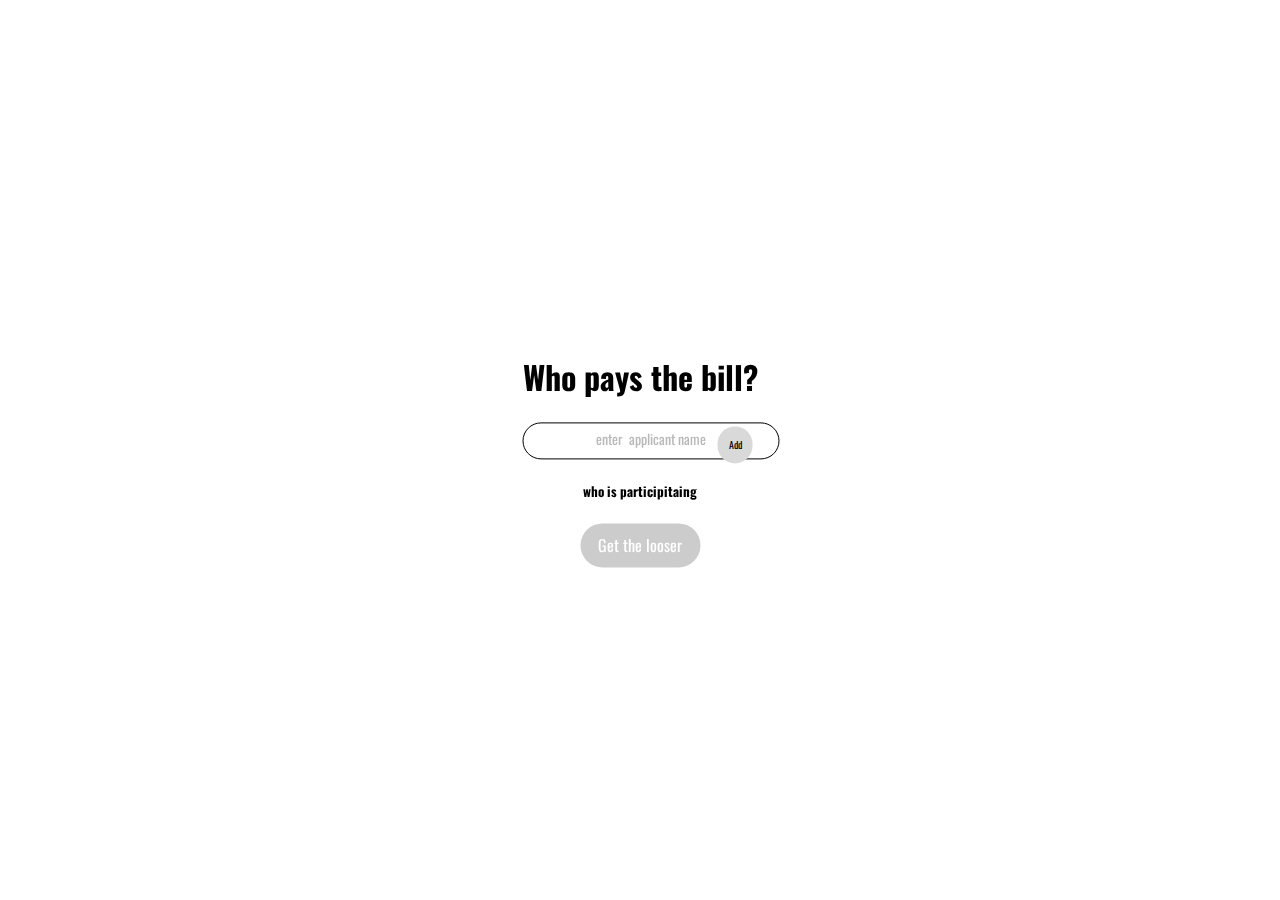
<file: bill.html>
<!doctype html>
<head>
  <title>Bill paying</title>
  <link rel="stylesheet" href="https://stackpath.bootstrapcdn.com/bootstrap/4.1.1/css/bootstrap.min.css" integrity="sha384-WskhaSGFgHYWDcbwN70/dfYBj47jz9qbsMId/iRN3ewGhXQFZCSftd1LZCfmhktB" crossorigin="anonymous">
  <link href="https://fonts.googleapis.com/css?family=Oswald:700" rel="stylesheet">
  <link rel="stylesheet" href="style5.css">
  
  </head>
  <body>
  <div class="container">
   <div class="row">
     <div class="applicant_container">
	 <h1>Who pays the bill?</h1>
	 <div class="applicant_input">
	    <input type="text" id="applicant_value" placeholder="enter  applicant name">
		<span id="add_applicant">Add</span>
		</div>
		<div class="applicant_list">
		  <h5>who is participitaing</h5>
		  <div class="applicant_list_wrapper">
		  
		  </div>
		  </div>
		  
		  
		  <div class="button_container">
		  <div id="show_results"> Get the looser</div>
		  </div>
		  
		  </div>
		  <div class="results_container hidden">
		  <h1>The looser is:</h1>
		  <div class="result">
		    <h3>John</h3>
			</div>
			<div class="result_action">
			<div class="run_again">run it again</div>
			<div class="start_again">Start Again </div>
			</div>
			
			</div>
			</div>
			</body>
			<script src="main2.js"></script>
			</html>
</file>
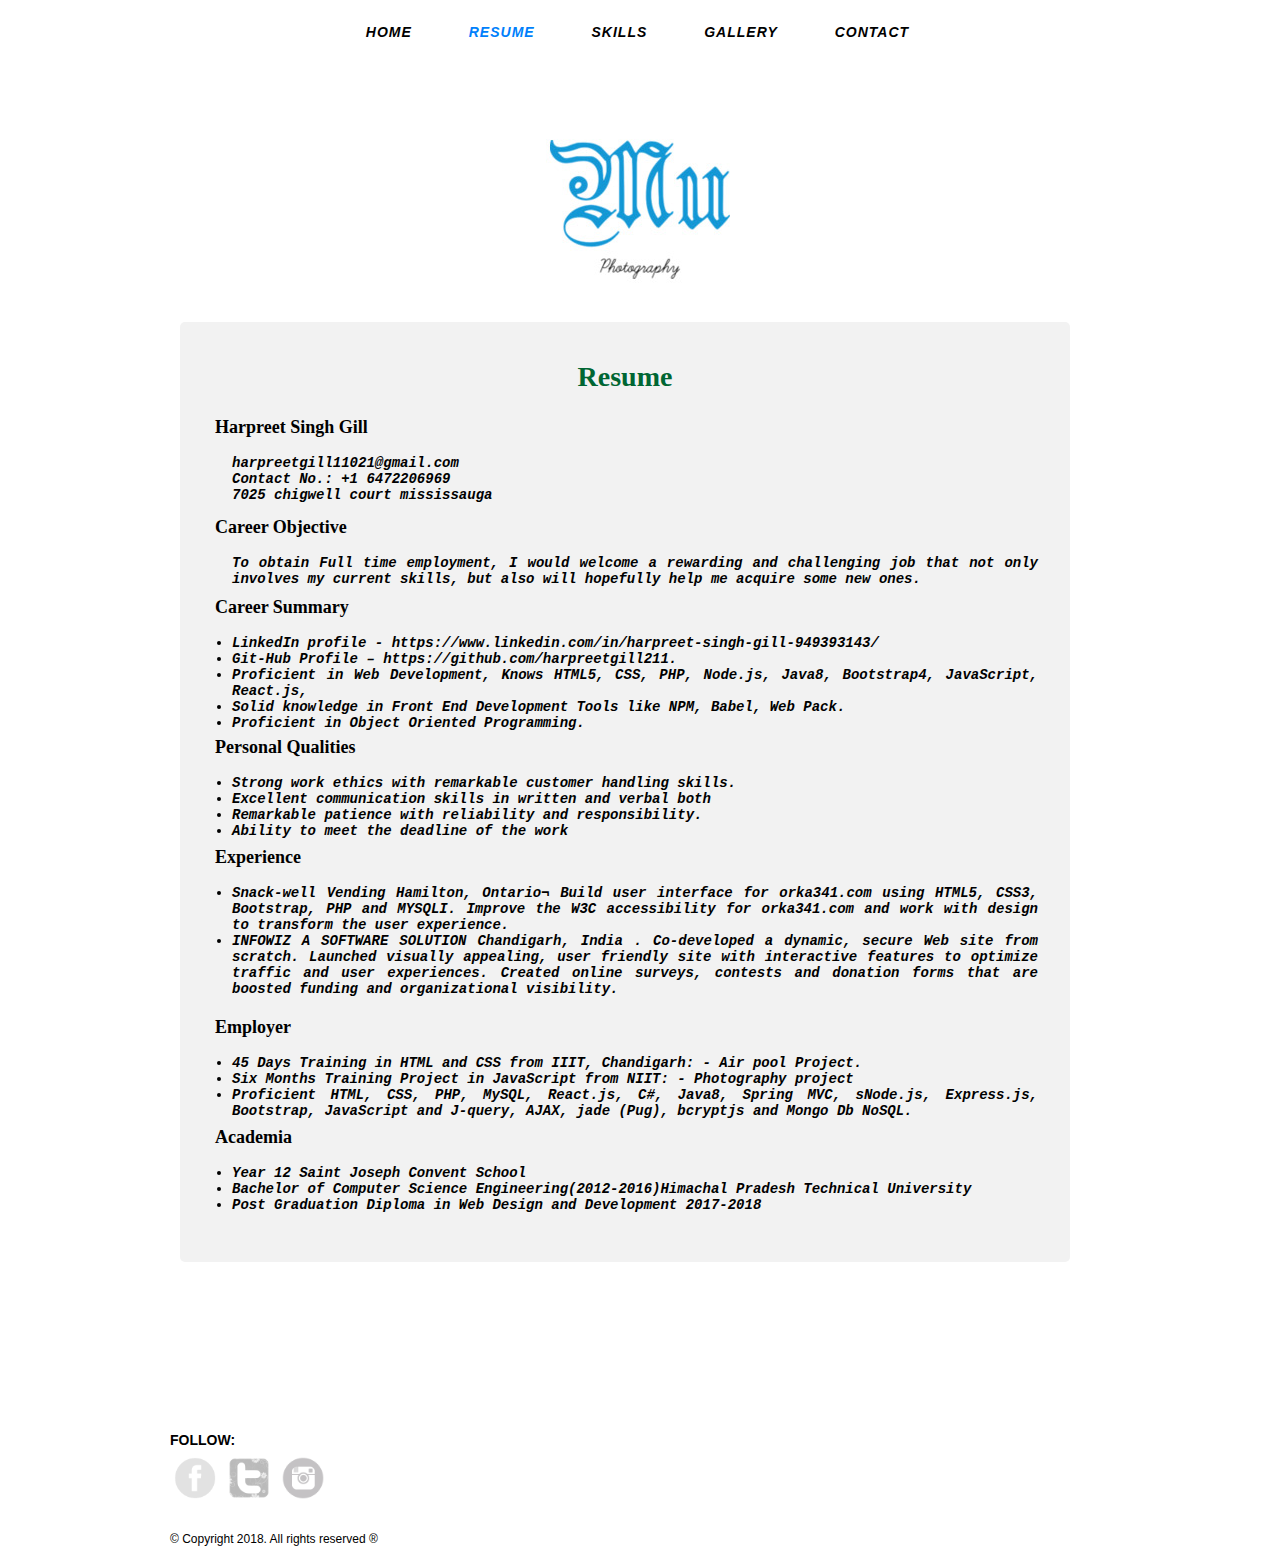
<file: resume.html>
<!DOCTYPE html>
<html>
<head>
	<meta charset="UTF-8">
	<title>Harpreet PhotoGraphy</title>
	<style>
		body {

		color: #000000;
		font-family: Arial, Helvetica, sans-serif;
		font-size: 14px;
		margin: 0;
		min-width: 960px;
		padding: 0;
		}
		a {
			outline: none;
		}
		img {
			border: 0;
		}
		p, ul {
			margin: 0;
		}
		p a {
			color: #000000;
		}
		p a:hover {
			color: #623e04;
		}
		#page {

			min-height: 500px;
		}
		#header,
		#body {
			margin: 0 auto;
			width: 960px;
		}
		#header ul {
			list-style: none;
			overflow: hidden;
			padding: 0 0 35px;
			text-align: center;
		}
		#header ul li {
			display: inline-block;
			height: 64px;
			margin: 0 9px;
		}
		#header ul li a {
			color: #000000;
			display: block;
			font-style: italic;
			font-weight: bold;
			letter-spacing: 1px;
			line-height: 64px;
			text-align: center;
			text-decoration: none;
			text-transform: uppercase;

		}
		#header ul li a span {
			cursor: pointer;
			display: block;
			height: 64px;
			padding: 0 20px 0 15px;
		}
		#header ul li.current a {

			color: #007ffb;
			text-shadow: none;
		}
		#header a#logo {
			display: block;
			text-align: center;
		}
		#body {
			min-height: 1000px;
			padding: 0 0 25px;
		}
		#body div.blog,
		#body div#contact {
			overflow: hidden;
			padding: 150px 20px 0;
		}
		
		#footer {
		
			height: 215px;
		}
		#footer div {
			margin: 0 auto;
			padding: 80px 10px 0;
			width: 940px;
		}
		#footer div div {
			line-height: 26px;
			overflow: hidden;
			padding: 0 0 18px;
		}
		#footer div div span {
			float: left;
			font-weight: bold;
			line-height: 26px;
			text-transform:  uppercase;
		}
		#footer div p {
			font-size: 12px;
			line-height: 20px;
		}
		
		#information {
				border-radius: 5px;
				background-color: #f2f2f2;
				padding: 20px;
				margin-left:20px;
				max-width:850px;
				height:900px;
				display:block;
				float:left;
			}
		
		#footer div div a img{

			height:50px; 
			width:50px;
			}
			
			.content{
				text-align:justify;
				padding:12px;
				color:black;
				font-family:"Courier New", Courier, monospace;
				font-style:italic;
				margin-left:10px;
				font-weight:bold;
			}
			
			h1{
			 	color:#006633;
				text-align:center;
				Font-family:Lucida Bright,Georgia,serif; 
			}
			
			.title{
				color:black;
				Font-size:18px;
				font-weight:bold;
				padding:5px;
				Font-family:Lucida Bright,Georgia,serif; 
			}

			#first
			{
				height:100px;
				margin-left:10px;
			}
			#second
			{
				height:80px;
				margin-left:10px;
			}
					
			#third
			{
				height:140px;
				margin-left:10px;
			}
			#fourth
			{
				height:110px;
				margin-left:10px;
			}
			#fifth
			{
				height:170px;
				margin-left:10px;
			}
			#sixth
			{
				height:110px;
				margin-left:10px;
			}
			#seven
			{
				height:150px;
				margin-left:10px;
			}
			p span 
			{
				display: block;
			}
			
	</style>
</head>
<body>
	<div id="page">
		<div id="header">
			<ul>
				<li>
					<a href="index.html"><span>Home</span></a>
				</li>
				<li class="current">
					<a href="resume.html"><span>Resume</span></a>
				</li> 
			
				<li>
					<a href="work.html"><span>Skills</span></a>
				</li>
                <li>
					<a href="gallery.html"><span>Gallery</span></a>
				</li>
                <li>
					<a href="contact.html"><span>Contact</span></a>
				</li>
			</ul>
			<a href="index.html" id="logo"><img src="logo.jpg" alt="Logo"></a>
		</div>
		<div id="body">
			<div id="information">
				<h1>Resume</h1>
				<div id="first">
					<p class="title">Harpreet Singh Gill</p>
					<p class="content"><span>harpreetgill11021@gmail.com</span><span>Contact No.: +1 6472206969</span><span>7025 chigwell court mississauga</span></p>
					
				</div>
				<div id="second">
					<p class="title">Career Objective </p>
					
					<p class="content">To obtain Full time employment, I would welcome a rewarding and challenging job that not only involves my current skills, but also will hopefully help me acquire some new ones.</p>
				</div>
				<div id="third">
					<p class="title">Career Summary</p>
					<ul class="content">
					    <li>LinkedIn profile - https://www.linkedin.com/in/harpreet-singh-gill-949393143/</li>
					     <li> Git-Hub Profile – https://github.com/harpreetgill211. </li>
						<li>Proficient in Web Development, Knows HTML5, CSS, PHP, Node.js, Java8, Bootstrap4, JavaScript, React.js, </li>
						<li>Solid knowledge in Front End Development Tools like NPM, Babel, Web Pack.</li>
						<li>Proficient in Object Oriented Programming.</li>
						
					</ul>
				</div>
				<div id="fourth">
					<p class="title">Personal Qualities</p>
					<ul class="content">
						<li>Strong work ethics with remarkable customer handling skills.</li>
						<li>Excellent communication skills in written and verbal both</li>
						<li>Remarkable patience with reliability and responsibility.</li>
						<li>Ability to meet the deadline of the work</li>
					</ul>
				</div>
				<div id="fifth">
					<p class="title">Experience</p>
					<ul class="content">
						<li>Snack-well Vending Hamilton, Ontario¬
 	Build user interface for orka341.com using HTML5, CSS3, Bootstrap, PHP and MYSQLI. Improve the W3C accessibility for orka341.com and work with design to transform the user experience.
</li>
						
						<li>       INFOWIZ A SOFTWARE SOLUTION Chandigarh, India
   . Co-developed a dynamic, secure Web site from scratch. Launched visually appealing, user friendly site with interactive features to optimize traffic and user experiences. Created online surveys, contests and donation forms that are boosted funding and organizational visibility.
</li>
					</ul>
				</div>
				<div id="sixth">
					<p class="title">Employer</p>
					<ul class="content">
						<li>45 Days Training in HTML and CSS from IIIT, Chandigarh: - Air pool Project.</li>
						<li>Six Months Training Project in JavaScript from NIIT: - Photography project</li>
						
						<li>Proficient HTML, CSS, PHP, MySQL, React.js, C#, Java8, Spring MVC, sNode.js, Express.js, Bootstrap, JavaScript and J-query, AJAX, jade (Pug), bcryptjs and Mongo Db NoSQL. </li>
					</ul>
				</div>
				<div id="seven">
					<p class="title">Academia</p>
					<ul class="content">
						<li>Year 12 Saint Joseph Convent School</li>
						<li>Bachelor of Computer Science Engineering(2012-2016)Himachal Pradesh Technical University</li>
						<li>Post Graduation Diploma in Web Design and Development 2017-2018 </li>
						
					</ul>
				</div>
			</div>
		</div>
	<div id="footer">
			<div>
				<div>
					<span>Follow:</span><br>
					<a href="https://www.facebook.com/" target="_blank" id="facebook"><img src="fb.png" alt="fb1"/></a>
					<a href="https://twitter.com/" target="_blank" id="twitter"><img src="twitter.png" alt="twit1"/></a>
					<a href="https://www.instagram.com/?hl=en" target="_blank" id="insta"><img src="insta.gif" alt="insta1"/></a>
				</div>
				<p>
					&copy; Copyright 2018. All rights reserved &reg;
				</p>
			</div>
		</div>
	</div>
</body>
</html>
</file>
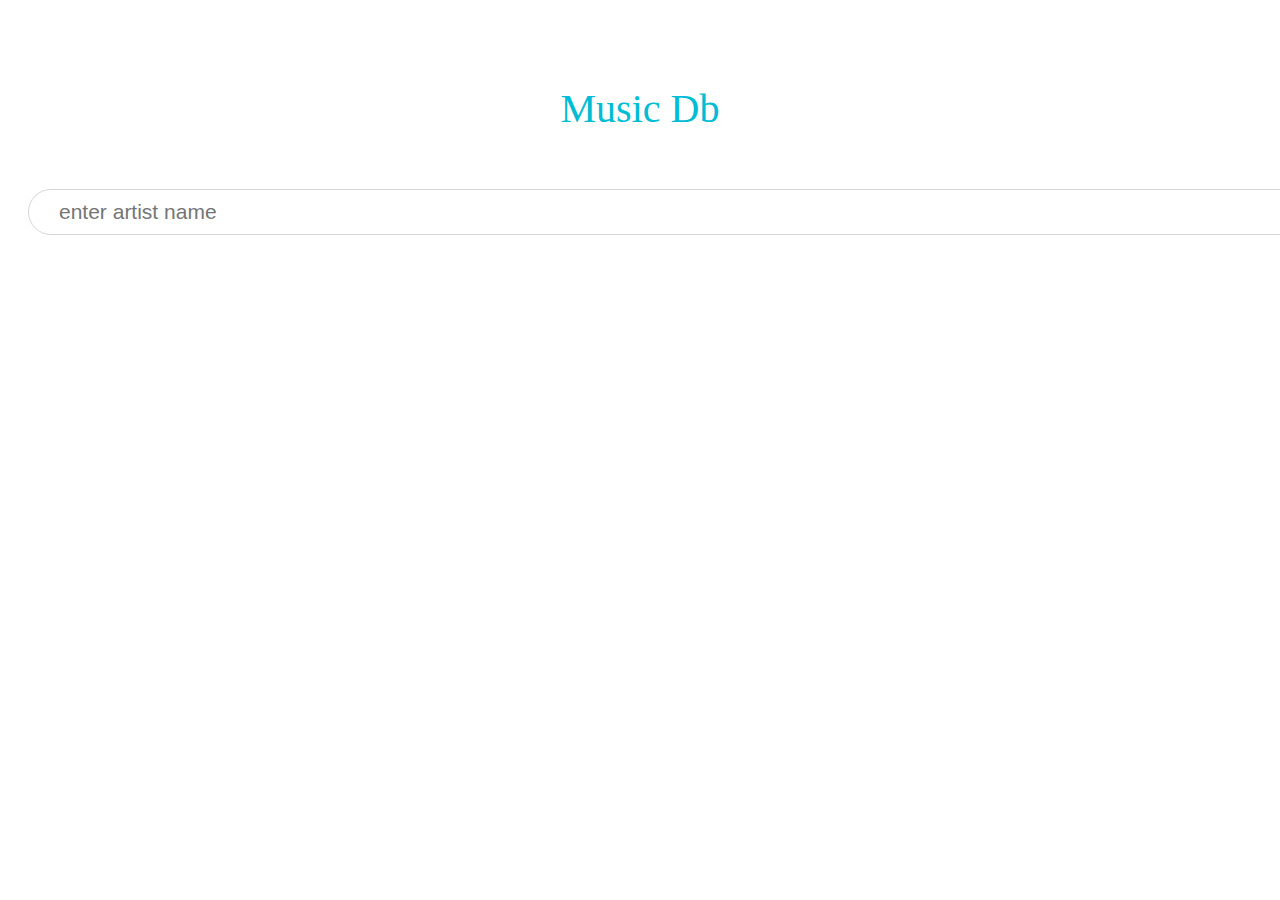
<file: show2.html>
<!doctype html>
<head>
  <title>Music DB</title>
  <link rel="stylesheet" href="https://stackpath.bootstrapcdn.com/bootstrap/4.1.1/css/bootstrap.min.css" integrity="sha384-WskhaSGFgHYWDcbwN70/dfYBj47jz9qbsMId/iRN3ewGhXQFZCSftd1LZCfmhktB" crossorigin="anonymous">
  <link href="https://fonts.googleapis.com/css?family=Oswald:700" rel="stylesheet">
  <link rel="stylesheet" href="style1.css">
  
  </head>
  <body>
  
        <div class="container">
		   <div class="row" id="search_artist">
		     <div class="wrapper">
			   <h1>Music Db</h1>
			     <form id="form">
				    <input type="text" placeholder="enter artist name" id="input_search"> 
				</form>
				</div>
				</div>
				<div class="row" id="album_list_container">
				
				
					</div>
					
					<div id="not_match">
					No sorry 
					</div>
					</div>
					</body>
					<script src="main1.js"></script>
					</html>
</file>
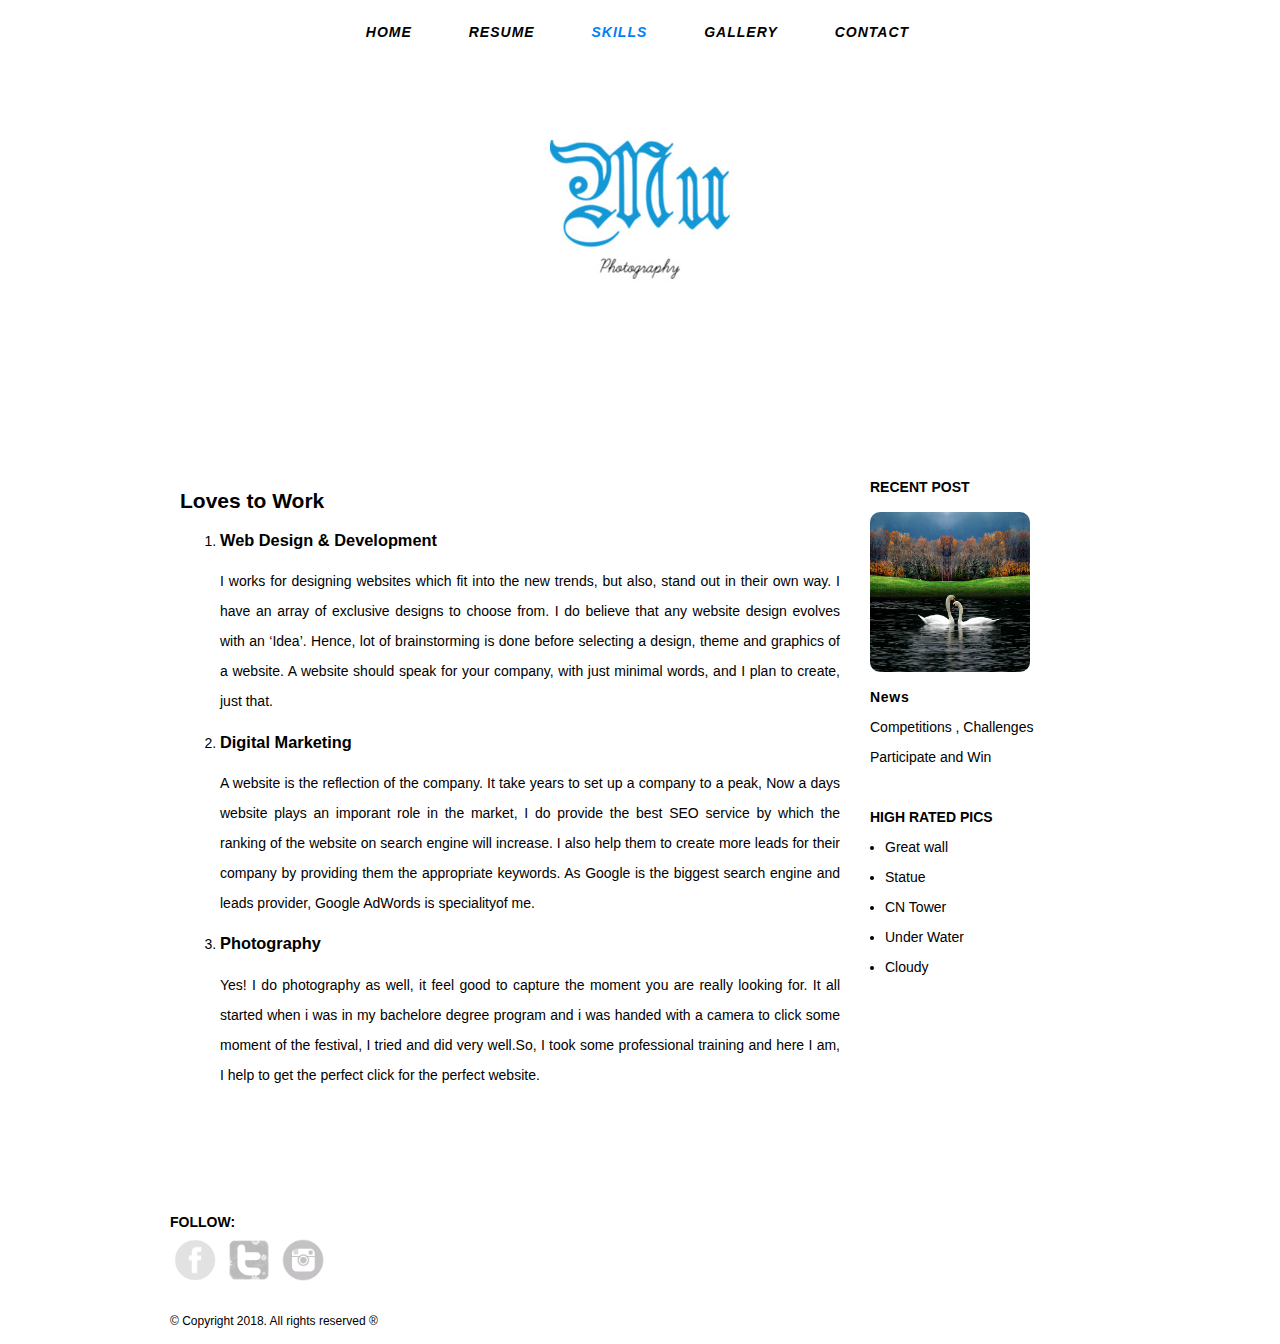
<file: work.html>
<!DOCTYPE html>
<html lang="en">
<head>
	<meta charset="UTF-8">
	<title>Harpreet  PhotoGraphy</title>
	
	<style>
		body {
	
		color: #000000;
		font-family: Arial, Helvetica, sans-serif;
		font-size: 14px;
		margin: 0;
		min-width: 960px;
		padding: 0;
		}
		a {
			outline: none;
		}
		img {
			border: 0;
		}
		p, ul {
			margin: 0;
		}
		p a {
			color: #000000;
		}
		p a:hover {
			color: #623e04;
		}
		#page {
			min-height: 500px;
		}
		#header,
		#body {
			margin: 0 auto;
			width: 960px;
		}
		#header ul {
			list-style: none;
			overflow: hidden;
			padding: 0 0 35px;
			text-align: center;
		}
		#header ul li {
			display: inline-block;
			height: 64px;
			margin: 0 9px;
		}
		#header ul li a {
			color: #000000;
			display: block;
			font-style: italic;
			font-weight: bold;
			letter-spacing: 1px;
			line-height: 64px;
			text-align: center;
			text-decoration: none;
			text-transform: uppercase;
	
		}
		#header ul li a span {
			cursor: pointer;
			display: block;
			height: 64px;
			padding: 0 20px 0 15px;
		}
		#header ul li.current a {
	
			color: #007ffb;
			text-shadow: none;
		}
		
		#header a#logo {
			display: block;
			text-align: center;
		}
		#body {
			min-height: 700px;
			padding: 0 0 25px;
		}
		#body div.blog,
		#body div#contact {
			overflow: hidden;
			padding: 150px 20px 0;
		}
		#body div.blog img {
			display: block;
			margin: 30px 0 10px;
		}
		#body div.blog p,
		#body div#contact p {
			line-height: 30px;
			text-align: justify;
		}
		#body div.blog div#content {
			float: left;
			width: 660px;
		}
		#body div.blog div#content h2 a {
			color: #000000;
			text-decoration: none;
		}
		#body div.blog div#sidebar {
			float: right;
			width: 230px;
		}
		#body div.blog div#sidebar div {
			padding: 0 0 20px;
		}
		#body div.blog div#sidebar div h3 {
			font-size: 14px;
			line-height: 30px;
			margin: 0;
			text-transform: uppercase;
		}
		#subhead {
			font-size: 24px;
			font-style: italic;
			letter-spacing: 1px;
			margin: 0;
			padding: 0 0 10px 15px;
			text-transform: uppercase;
		}
		#body div.blog div#sidebar div#recentpost ul {
			list-style: none;
			padding: 0;
		}
		#body div.blog div#sidebar div#recentpost ul li {
			border-top: 1px solid #000000;
			padding: 15px 0;
		}
		#body div.blog div#sidebar div#recentpost ul li h2 {
			font-size: 14px;
			letter-spacing: 0.05em;
			line-height: 30px;
			margin: 0;
		}
		#body div.blog div#sidebar div#recentpost ul li a img {
			margin: 10px 0;
		}
		#body div.blog div#sidebar div#recentpost ul li:first-child {
			border: 0;
			padding: 0 0 10px;
		}
		#body div.blog div#sidebar div#archive ul {
			padding: 0 0 0 15px;
		}
		#body div.blog div#sidebar div#archive ul li {
			line-height: 30px;
		}
		#body div.blog div#sidebar div#archive ul li a,
		#body div#contact p a.email:hover,
		#body div.blog div#sidebar div#recentpost ul li h2 a {
			color: #000000;
			text-decoration: none;
		}
		#body div.blog div#sidebar div#archive ul li a:hover,
		#body div.blog p a:hover,
		#body div#contact p a:hover,
		#body div.blog div#sidebar div#recentpost ul li h2 a:hover {
			text-decoration: underline;
		}
		table{
			width: 50%;
			margin-top: 20px;
		}
		table, th, td {
			border: 1px solid black;
			border-collapse: collapse;
		}
		th, td {
			padding: 5px;
			text-align: left;
		}
		#footer {
		
			height: 215px;
		}
		#footer div {
			margin: 0 auto;
			padding: 80px 10px 0;
			width: 940px;
		}
		#footer div div {
			line-height: 26px;
			overflow: hidden;
			padding: 0 0 18px;
		}
		#footer div div span {
			float: left;
			font-weight: bold;
			line-height: 26px;
			text-transform:  uppercase;
		}
	
		#footer div p {
			font-size: 12px;
			line-height: 20px;
		}
		
		#footer div div a img{

		height:50px; 
		width:50px;
		}
		
		#sidebar #recentpost ul li img{
		height:160px; 
		width:160px;
		border-radius:10px;
		}
	</style>
</head>
<body>
	<div id="page">
		<div id="header">
			<ul>
				<li>
					<a href="index.html"><span>Home</span></a>
				</li>
				<li>
					<a href="resume.html"><span>Resume</span></a>
				</li> 
				
				<li class="current">
					<a href="work.html"><span>Skills</span></a>
				</li>
                <li>
					<a href="gallery.html"><span>Gallery</span></a>
				</li>
                <li>
					<a href="contact.html"><span>Contact</span></a>
				</li>
			</ul>
			<a href="index.html" id="logo"><img src="logo.jpg" alt="Logo"></a>
		</div>
		<div id="body">
			<div class="blog">
				<div id="content">
					<h2>Loves to Work</h2>
					<ol>
						<li>
							<h3>Web Design & Development</h3>
							<p>I works for designing websites which fit into the new trends, but also, stand out in their own way. I have an array of exclusive designs to choose from. I do believe that any website design evolves with an ‘Idea’. Hence, lot of brainstorming is done before selecting a design, theme and graphics of a website. A website should speak for your company, with just minimal words, and I plan to create, just that.</p>
						</li>
						<li>
							<h3>Digital Marketing</h3>
							<p>A website is the reflection of the company. It take years to set up a company to a peak, Now a days website plays an imporant role in the market, I do provide the best SEO service by which the ranking of the website on search engine will increase. I also help them to create more leads for their company by providing them the appropriate keywords. As Google is the biggest search engine and leads provider, Google AdWords is specialityof me.</p>
						</li>
						<li>
							<h3>Photography</h3>
							<p>Yes! I do photography as well, it feel good to capture the moment you are really looking for. It all started when i was in my bachelore degree program and i was handed with a camera to click some moment of the festival, I tried and did very well.So, I took some professional training and here I am, I help to get the perfect click for the perfect website.</p>
						</li>
					</ol>	
				</div>
				<div id="sidebar">
					<div id="recentpost">
						<h3>Recent Post</h3>
						<ul>
							<li>
								<a href="index.html"><img src="bird.jpg" alt="Image"></a>
								<h2><a href="index.html">News</a></h2>
								<p>
                                    Competitions , Challenges<br>
                                    Participate and Win<br>
                                </p>
							</li>
						</ul>
					</div>
					<div id="archive">
						<h3>High rated pics</h3>
						<ul>
							<li>
								<a href="index.html">Great wall </a>
							</li>
							<li>
								<a href="index.html">Statue</a>
							</li>
							<li>
								<a href="index.html">CN Tower </a>
							</li>
							<li>
								<a href="index.html">Under Water </a>
							</li>
							<li>
								<a href="index.html">Cloudy </a>
							</li>
						</ul>
					</div>
				</div>
			</div>
		</div>
		<div id="footer">
			<div>
				<div>
					<span>Follow:</span><br>
					<a href="https://www.facebook.com/" target="_blank" id="facebook"><img src="fb.png" alt="fb1"/></a>
					<a href="https://twitter.com/" target="_blank" id="twitter"><img src="twitter.png" alt="twit1"/></a>
					<a href="https://www.instagram.com/?hl=en" target="_blank" id="insta"><img src="insta.gif" alt="insta1"/></a>
				</div>
				<p>
					&copy; Copyright 2018. All rights reserved &reg;
				</p>
			</div>
		</div>
	</div>
</body>
</html>
</file>
<file: style5.css>
body { 
font-family: 'Oswald',sans-serif;
}
.hidden { 
display:none;
}
.applicant_container { 
position: fixed;
top:50%;
left:50%;
transform:translate(-50%,-50%);
}

input { 
width:100%;
border-radius:50px;
-webkit-appearance: none;
border: 1px solid black;
padding:10px;
text-align: center;
}

::-webkit-input-placeholder {
	color:#b8b8b8;
	font-size: 14px;
	font-family:'Oswald',sanserif;
}

.applicant_input { 
position:relative;
}
.applicant_input span { 
position: absolute;
top:4px;
right:5px;
background:#d9d9d9;
padding:11px;
border-radius:50px;
font-size:10px;
}

.applicant_list {
	text-align: center;
	margin-top:20px;
}
.applicant_list_wrapper span { 
background: #3F51B5;
color: #fff;
padding:1px 10px;
border-radius:7px;
margin-right:5px;
}
.button_container { 
margin-top: 20px;
}

.button_container div {
	cursor:pointer;
	border-radius:27px;
	background:#cccccc;
	color:#fff;
	display:block;
	margin: 0 auto;
	width: 120px;
	text-align: center;
	padding: 10px 0;
	
}

.results_container { 
position: fixed;
top:50%;
left:50%;
text-align:center;
transform:translate(-50%,-50%);
}
.results_container h3{
	color: darkred;
}
.results_container div {
	cursor:pointer;
}
</file>
<file: style1.css>
body { 
font-family: Roboto;
}


#search_artist { 
  padding: 20px;
  }
  
  #search_artist .wrapper { 
    margin: 0 auto;
	}
	#search_artist .wrapper h1 { 
	font-weight: 300;
	font-size: 40px;
	text-align: center;
	padding: 30px 0;
	color: #00BCD4;
	font-family:'pacifico',cursive;
	}
	input {
		width:100%;
		border-radius: 50px;
		-webkit-appearance: none;
		border: 1px solid #d6d6d6;
		padding: 10px 30px;
		font-size: 21px;
		font-weight: 300;
	}
	input:focus { 
	  outline: none;
	}
	::webkit-input-placeholder {
		color:#b8b8b8;
		font-family:'pacifico';
		text-align:center;
	}
	#album_list_container {
		margin-top: 50px;
	}
	#album_list_container .album_list
	{
		padding:20px 0;
		background:#f7f7f7;
		border-top:1px solid #d9d9d9;
		text-align: center;
	}
	#album_list_container .album_list .item_thmb { 
	width: 200px;
	height: 200px;
	margin: 0 auto;
	background-size:cover!important;
	background-repeat: no-repeat;
	}
	#album_list_container .album_list .item_title{
		font-size: 20px;
		padding:20px 0 10px;
		text-align:center;
	}
	#album_list_container .album_list .item_price { 
	text-align: center;
	color:#009688;
	font-size: 14px;
	}
	#album_list_container .album_list a {
		background:#2196F3;
		color: #fff;
		padding: 5px 10px;
		font-size: 12px;
		display: inline-block;
		border-radius: 50px;
		margin-top: 20px;
		cursor: pointer;
	}
		
	#not_match { 
	text-align:center;
	display:none;
	}
</file>
